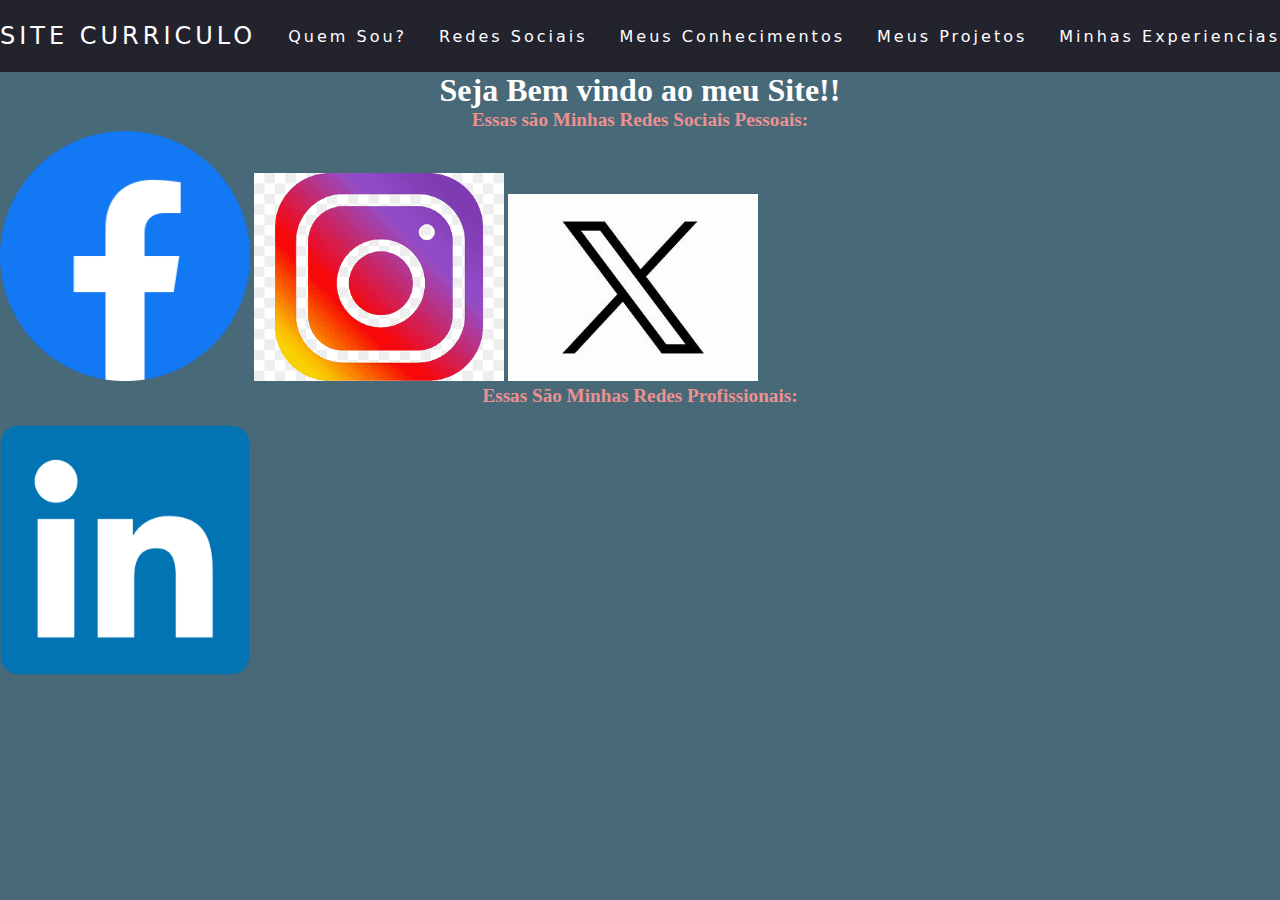
<file: Site meu curriculo/index.html>
<!DOCTYPE html>
<html lang="pt-br">

<head>
    <meta charset="UTF-8">
    <meta http-equiv="X-UA-Compatible" content="IE=edge">
    <meta name="viewport" content="width=device-width, initial-scale=1.0">
    <link rel="stylesheet" href="style.css">
    <title>Sites João Victor Rodrigues de Oliveira</title>
</head>

<body>
    <header>
        <nav id="menu">
            <a class="logo" href="">Site Curriculo</a>
            <div class="mobile-menu">
                <div class="line1"></div>
                <div class="line2"></div>
                <div class="line3"></div>
            </div>
            <ul class="nav-list">
                <li> <a href="pessoa.html">Quem Sou?</a></li>
                <li> <a href="index.html">Redes Sociais</a></li>
                <li> <a href="conhecimento.html">Meus Conhecimentos</a></li>
                <li> <a href="projetos.html">Meus Projetos</a></li>
                <li> <a href="experiencia.html">Minhas Experiencias</a></li>
            </ul>
        </nav>
    </header>
    <main>
        <h1>
            Seja Bem vindo ao meu Site!!
        </h1>
        <div>
            <h2 style="color: rgb(236, 145, 145);">Essas são Minhas Redes Sociais Pessoais:</h2>
            <a href="https://www.facebook.com/joao.victorrodriguesdeoliveira.353">
                <img src="Imagem Front-End/facebook.png" alt="Facebook" style="width:250px">
            </a>
            <a href="https://www.instagram.com/joaovictorrodriguesdeo/">
                <img src="Imagem Front-End/instagram.png" alt="instagram" style="width: 250px;">
            </a>
            <a href="https://twitter.com/joaovic57922614/">
                <img src="Imagem Front-End/X.png" alt="X" style="width: 250px;"><br>
            </a>
            <h2 style="color: rgb(236, 145, 145);">Essas São Minhas Redes Profissionais:</h2><br>
            <a href="https://www.linkedin.com/in/joao-victor-2041771a6/">
                <img src="Imagem Front-End/logo.png" alt="linkedin" style="width: 250px;">
            </a>
        </div>
    </main>
    <script src="mobile-navbar.js"></script>
</body>

</html>
</file>
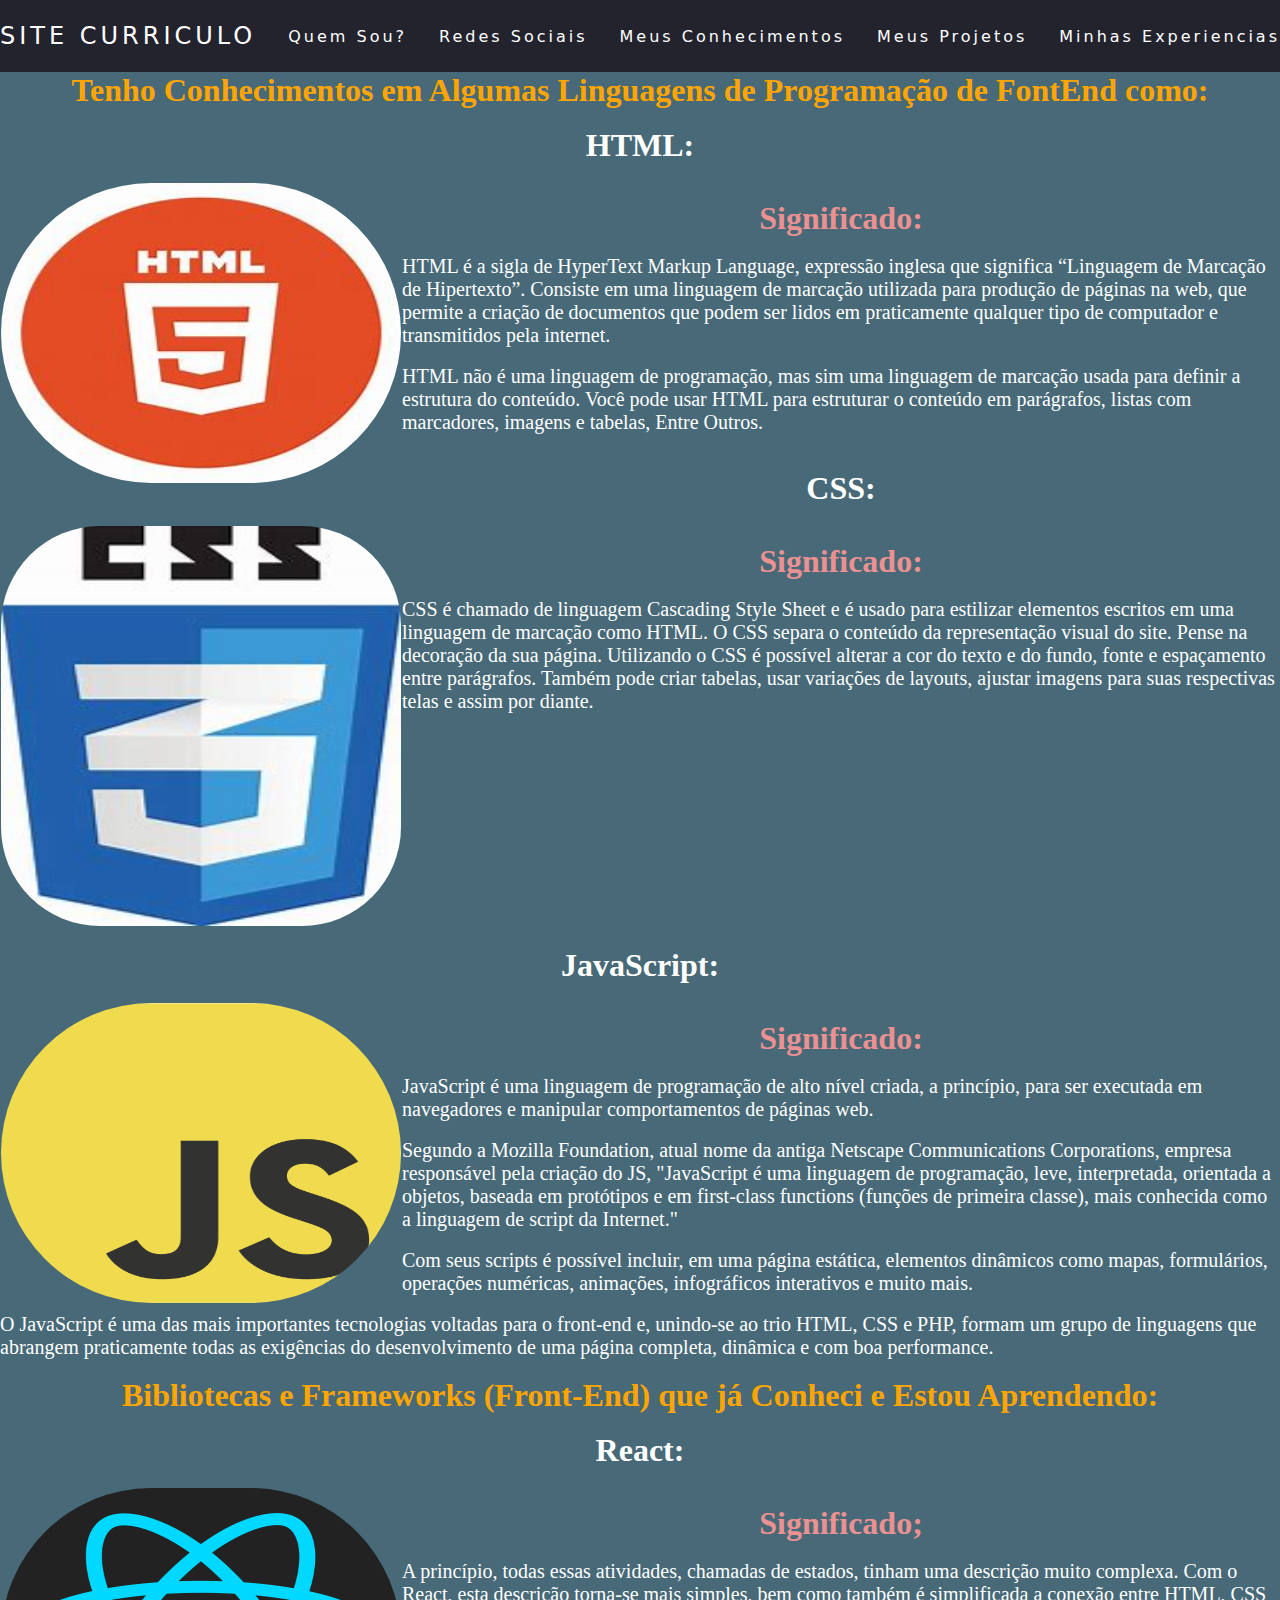
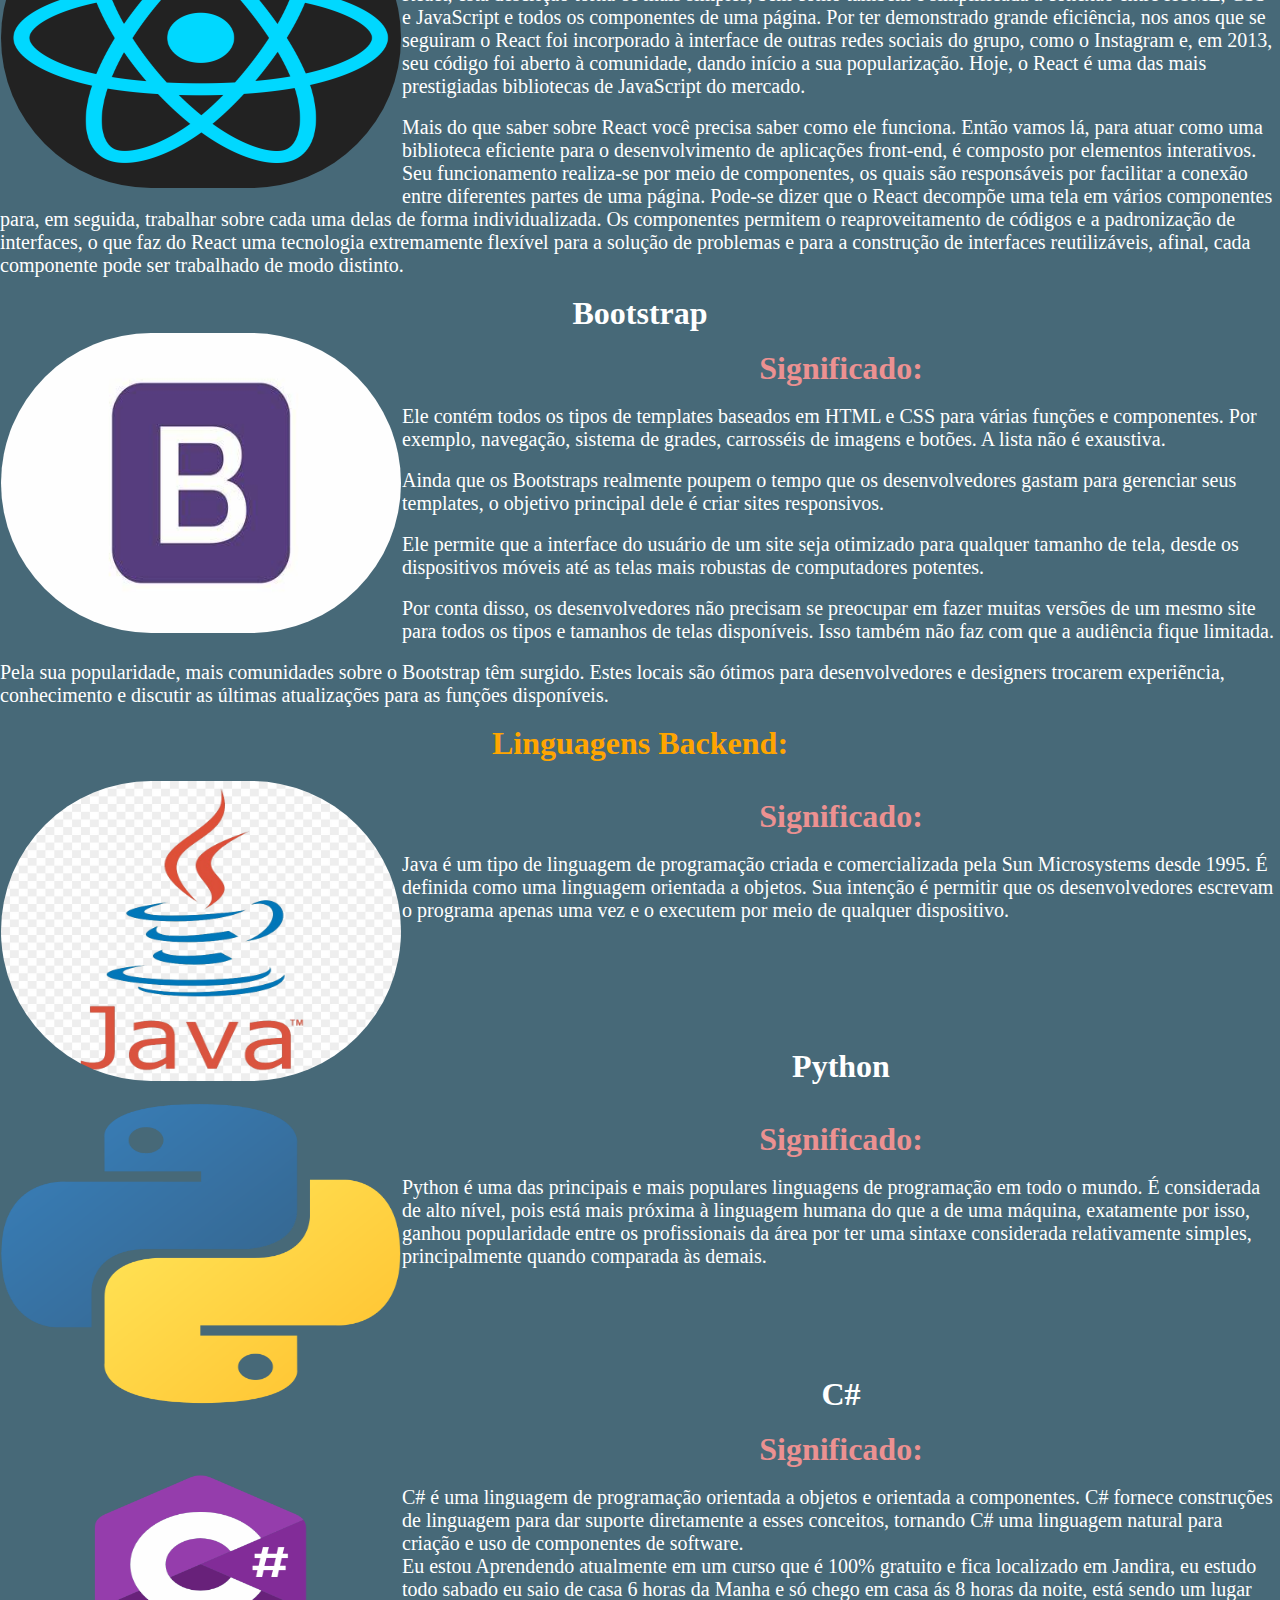
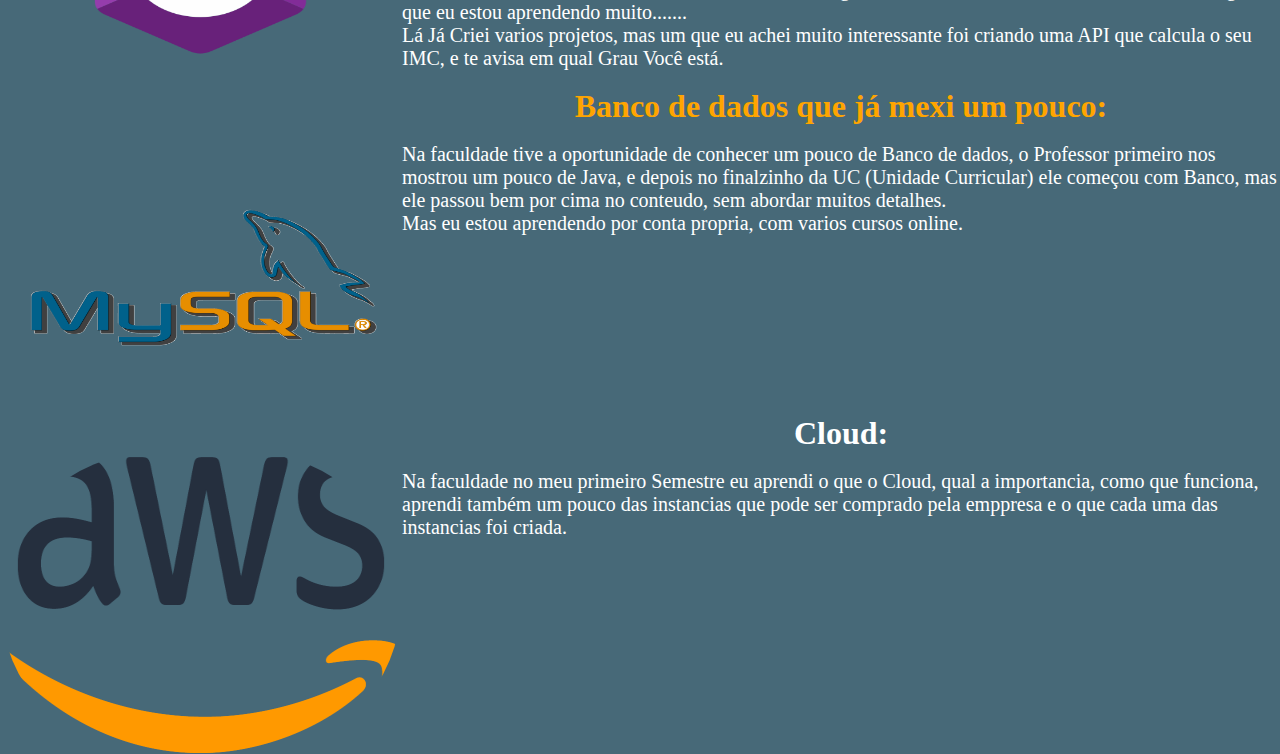
<file: Site meu curriculo/conhecimento.html>
<!DOCTYPE html>
<html lang="pt-br">
<head>
    <meta charset="UTF-8">
    <meta name="viewport" content="width=device-width, initial-scale=1.0">
    <link rel="stylesheet" href="style.css">
    <title>Conhecimentos</title>
</head>
<body>
    <header>
        <nav id="menu">
            <a class="logo" href="">Site Curriculo</a>
            <div class="mobile-menu">
                <div class="line1"></div>
                <div class="line2"></div>
                <div class="line3"></div>
            </div>
            <ul class="nav-list">
                <li> <a href="pessoa.html">Quem Sou?</a></li>
                <li> <a href="index.html">Redes Sociais</a></li>
                <li> <a href="conhecimento.html">Meus Conhecimentos</a></li>
                <li> <a href="projetos.html">Meus Projetos</a></li>
                <li> <a href="experiencia.html">Minhas Experiencias</a></li>
            </ul>
        </nav>
    </header>
    <main>
        <h1 style="color: orange;">Tenho Conhecimentos em Algumas Linguagens de Programação de FontEnd como:</h1><br>

        <h1>HTML:</h1><br>
        <img  src="Imagem Front-End/logohtml.png" alt="logohtml" style="float: left; border: transparent thin solid; width:400px; height:300px; border-radius: 600px;"><br>
        <h1 style="color: rgb(236, 145, 145);">Significado:</h1><br>
        <p>HTML é a sigla de HyperText Markup Language, expressão inglesa que significa “Linguagem de Marcação de Hipertexto”. Consiste em uma linguagem de marcação utilizada para produção de páginas na web, que permite a criação de documentos que podem ser lidos em praticamente qualquer tipo de computador e transmitidos pela internet.</p><br>
        <p>HTML não é uma linguagem de programação, mas sim uma linguagem de marcação usada para definir a estrutura do conteúdo. Você pode usar HTML para estruturar o conteúdo em parágrafos, listas com marcadores, imagens e tabelas, Entre Outros.</p><br><br>

        <h1>CSS:</h1><br>
        <img  src="Imagem Front-End/logocss.png" alt="logocss" style="float: left; border: transparent thin solid; width:400px; height:400px; border-radius: 100px;"><br>
        <h1 style="color: rgb(236, 145, 145);">Significado:</h1><br>
        <p>CSS é chamado de linguagem Cascading Style Sheet e é usado para estilizar elementos escritos em uma linguagem de marcação como HTML. O CSS separa o conteúdo da representação visual do site. Pense  na decoração da sua página. Utilizando o CSS é possível alterar a cor do texto e do fundo, fonte e espaçamento entre parágrafos. Também pode criar tabelas, usar variações de layouts, ajustar imagens para suas respectivas telas e assim por diante.</p><br><br><br><br><br><br><br><br><br><br><br><br><br>

        <h1>JavaScript:</h1><br>
        <img  src="Imagem Front-End/JavaScript.png" alt="logojavascript" style="float: left; border: transparent thin solid; width:400px; height:300px; border-radius: 600px;"><br>
        <h1 style="color: rgb(236, 145, 145);">Significado:</h1><br>
        <p>JavaScript é uma linguagem de programação de alto nível criada, a princípio, para ser executada em navegadores e manipular comportamentos de páginas web.</p><br>
        <p>Segundo a Mozilla Foundation, atual nome da antiga Netscape Communications Corporations, empresa responsável pela criação do JS, "JavaScript é uma linguagem de programação, leve, interpretada, orientada a objetos, baseada em protótipos e em first-class functions (funções de primeira classe), mais conhecida como a linguagem de script da Internet."</p><br>
        <p>Com seus scripts é possível incluir, em uma página estática, elementos dinâmicos como mapas, formulários, operações numéricas, animações, infográficos interativos e muito mais.</p> <br>
        <p>O JavaScript é uma das mais importantes tecnologias voltadas para o front-end e, unindo-se ao trio HTML, CSS e PHP, formam um grupo de linguagens que abrangem praticamente todas as exigências do desenvolvimento de uma página completa, dinâmica e com boa performance.</p><br>

        <h1 style="color: orange;">Bibliotecas e Frameworks (Front-End) que já Conheci e Estou Aprendendo:</h1><br>
        <h1>React:</h1><br>
        <img  src="Imagem Front-End/React.png" alt="logoreact" style="float: left; border: transparent thin solid; width:400px; height:300px; border-radius: 600px;"><br>
        <h1 style="color: rgb(236, 145, 145);">Significado;</h1><br>
        <p>A princípio, todas essas atividades, chamadas de estados, tinham uma descrição muito complexa. Com o React, esta descrição torna-se mais simples, bem como também é simplificada a conexão entre HTML, CSS e JavaScript e todos os componentes de uma página. Por ter demonstrado grande eficiência, nos anos que se seguiram o React foi incorporado à interface de outras redes sociais do grupo, como o Instagram e, em 2013, seu código foi aberto à comunidade, dando início a sua popularização. Hoje, o React é uma das mais prestigiadas bibliotecas de JavaScript do mercado.</p><br>
        <p>Mais do que saber sobre React você precisa saber como ele funciona. Então vamos lá, para atuar como uma biblioteca eficiente para o desenvolvimento de aplicações front-end, é composto por elementos interativos. Seu funcionamento realiza-se por meio de componentes, os quais são responsáveis por facilitar a conexão entre diferentes partes de uma página. Pode-se dizer que o React decompõe uma tela em vários componentes para, em seguida, trabalhar sobre cada uma delas de forma individualizada. Os componentes permitem o reaproveitamento de códigos e a padronização de interfaces, o que faz do React uma tecnologia extremamente flexível para a solução de problemas e para a construção de interfaces reutilizáveis, afinal, cada componente pode ser trabalhado de modo distinto.</p><br>

        <h1>Bootstrap</h1>
        <img  src="Imagem Front-End/bootstrap.png" alt="logobootstrap" style="float: left; border: transparent thin solid; width:400px; height:300px; border-radius: 600px;"><br>
        <h1 style="color: rgb(236, 145, 145);">Significado:</h1><br>
        <p>Ele contém todos os tipos de templates baseados em HTML e CSS para várias funções e componentes. Por exemplo, navegação, sistema de grades, carrosséis de imagens e botões. A lista não é exaustiva.</p><br>
        <p>Ainda que os Bootstraps realmente poupem o tempo que os desenvolvedores gastam para gerenciar seus templates, o objetivo principal dele é criar sites responsivos.</p><br>
        <p>Ele permite que a interface do usuário de um site seja otimizado para qualquer tamanho de tela, desde os dispositivos móveis até as telas mais robustas de computadores potentes.</p><br>
        <p>Por conta disso, os desenvolvedores não precisam se preocupar em fazer muitas versões de um mesmo site para todos os tipos e tamanhos de telas disponíveis. Isso também não faz com que a audiência fique limitada.</p><br>
        <p>Pela sua popularidade, mais comunidades sobre o Bootstrap têm surgido. Estes locais são ótimos para desenvolvedores e designers trocarem experiẽncia, conhecimento e discutir as últimas atualizações para as funções disponíveis.</p><br>

        <h1 style="color: orange;">Linguagens Backend:</h1><br>
        <img  src="Imagem Front-End/java.png" alt="logojava" style="float: left; border: transparent thin solid; width:400px; height:300px; border-radius: 600px;"><br>
        <h1 style="color: rgb(236, 145, 145);">Significado:</h1><br>
        <p>Java é um tipo de linguagem de programação criada e comercializada pela Sun Microsystems desde 1995. É definida como uma linguagem orientada a objetos. Sua intenção é permitir que os desenvolvedores escrevam o programa apenas uma vez e o executem por meio de qualquer dispositivo.</p><br><br><br><br><br><br><br>
        <h1>Python</h1><br>
        <img  src="Imagem Front-End/python.png" alt="logoPython" style="float: left; border: transparent thin solid; width:400px; height:300px; border-radius: 600px;"><br>
        <h1 style="color: rgb(236, 145, 145);">Significado:</h1><br>
        <p>Python é uma das principais e mais populares linguagens de programação em todo o mundo. É considerada de alto nível, pois está mais próxima à linguagem humana do que a de uma máquina, exatamente por isso, ganhou popularidade entre os profissionais da área por ter uma sintaxe considerada relativamente simples, principalmente quando comparada às demais.</p><br><br><br><br><br><br>
        <h1>C#</h1>
        <img  src="Imagem Front-End/Csharp_Logo.png" alt="logoCsharp" style="float: left; border: transparent thin solid; width:400px; height:300px; border-radius: 600px;"><br>
        <h1 style="color: rgb(236, 145, 145);">Significado:</h1><br>
        <p>C# é uma linguagem de programação orientada a objetos e orientada a componentes. C# fornece construções de linguagem para dar suporte diretamente a esses conceitos, tornando C# uma linguagem natural para criação e uso de componentes de software. </p>
        <p>Eu estou Aprendendo atualmente em um curso que é 100% gratuito e fica localizado em Jandira, eu estudo todo sabado eu saio de casa 6 horas da Manha e só chego em casa ás 8 horas da noite, está sendo um lugar que eu estou aprendendo muito.......</p>
        <p>Lá Já Criei varios projetos, mas um que eu achei muito interessante foi criando uma API que calcula o seu IMC, e te avisa em qual Grau Você está.</p><br>

        <h1 style="color: orange;"> Banco de dados que já mexi um pouco:</h1>
        <img  src="Imagem Front-End/mysql.png" alt="logomysql" style="float: left; border: transparent thin solid; width:400px; height:300px; border-radius: 600px;"><br>
        <p> Na faculdade tive a oportunidade de conhecer um pouco de Banco de dados, o Professor primeiro nos mostrou um pouco de Java, e depois no finalzinho da UC (Unidade Curricular) ele começou com Banco, mas ele passou bem por cima no conteudo, sem abordar muitos detalhes.</p>
        <p>Mas eu estou aprendendo por conta propria, com varios cursos online.</p><br><br><br><br><br><br><br><br><br><br>
        <h1  > Cloud:</h1>
        <img  src="Imagem Front-End/aws.png" alt="logomysql" style="float: left; border: transparent thin solid; width:400px; height:300px; border-radius: 600px;"><br>
        <p>Na faculdade no meu primeiro Semestre eu aprendi o que o Cloud, qual a importancia, como que funciona, aprendi também um pouco das instancias que pode ser comprado pela emppresa e o que cada uma das instancias foi criada.</p>
    </main>
    <script src="mobile-navbar.js"></script>
</body>
</html>
</file>
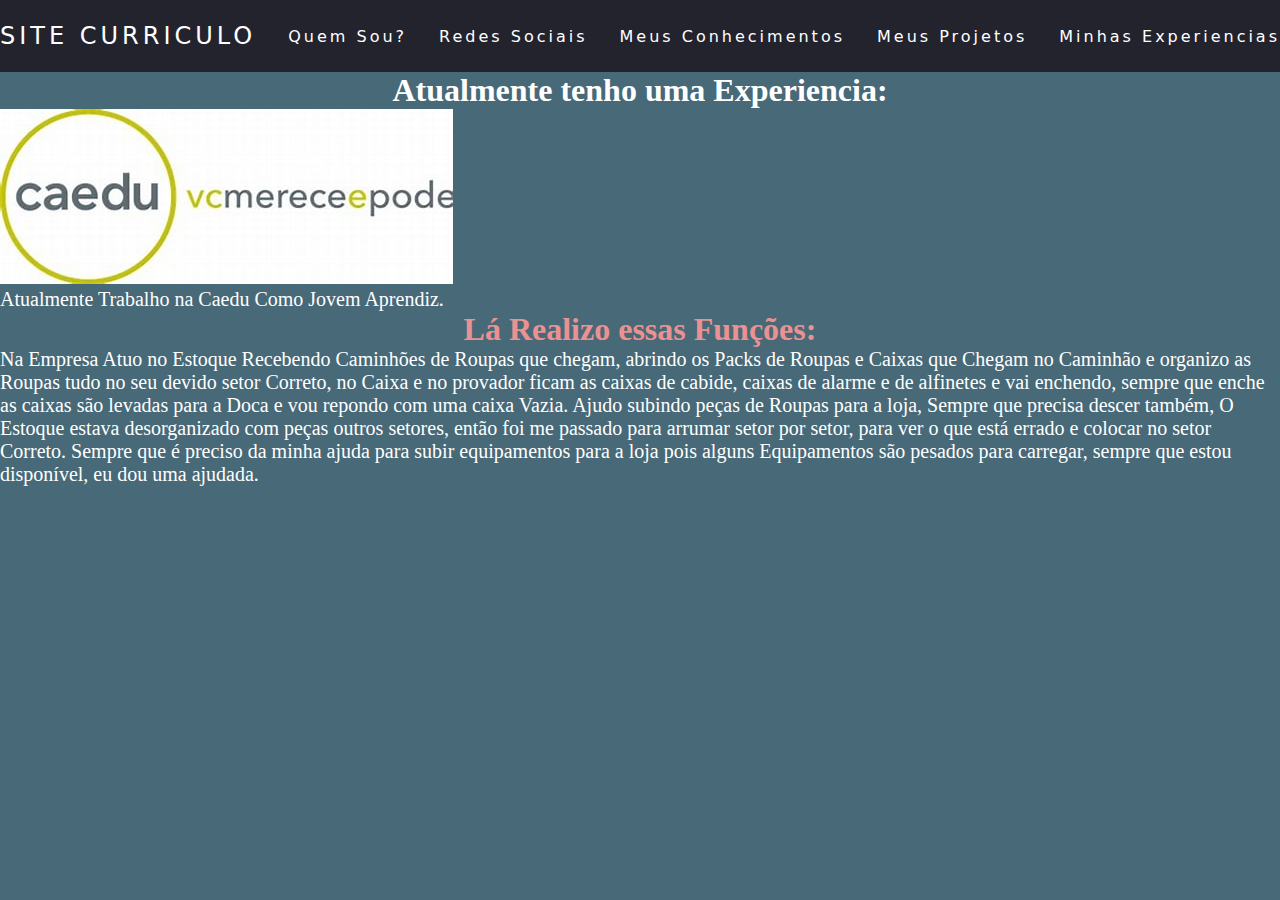
<file: Site meu curriculo/experiencia.html>
<!DOCTYPE html>
<html lang="pt-br">
<head>
    <meta charset="UTF-8">
    <meta name="viewport" content="width=device-width, initial-scale=1.0">
    <link rel="stylesheet" href="style.css">
    <title>Minha Experiencias</title>
</head>
<body>
    <header>
        <nav id="menu">
            <a class="logo" href="">Site Curriculo</a>
            <div class="mobile-menu">
                <div class="line1"></div>
                <div class="line2"></div>
                <div class="line3"></div>
            </div>
            <ul class="nav-list">
                <li> <a href="pessoa.html">Quem Sou?</a></li>
                <li> <a href="index.html">Redes Sociais</a></li>
                <li> <a href="conhecimento.html">Meus Conhecimentos</a></li>
                <li> <a href="projetos.html">Meus Projetos</a></li>
                <li> <a href="experiencia.html">Minhas Experiencias</a></li>
            </ul>
        </nav>
    </header>
    <main>
        <h1 >Atualmente tenho uma Experiencia:</h1>
        <img src="logoEmpresa/LogoCaedu.jpeg" alt="logoCaedu">
        <p>Atualmente Trabalho na Caedu Como Jovem Aprendiz.</p>
        <h1  style="color: rgb(236, 145, 145);">Lá Realizo essas Funções:</h1>
        <p> Na Empresa Atuo no Estoque Recebendo Caminhões de Roupas que chegam, abrindo os Packs de Roupas e Caixas que Chegam no Caminhão e organizo as Roupas tudo no seu devido setor Correto, no Caixa e no provador ficam as caixas de cabide, caixas de alarme e de alfinetes e vai enchendo, sempre que enche as caixas são levadas para a Doca e vou repondo com uma caixa Vazia. 
            Ajudo subindo peças de Roupas para a loja, Sempre que precisa descer também,  O Estoque estava desorganizado com peças outros setores, então foi me passado para arrumar setor por setor, para ver o que está errado e colocar no setor Correto.
            Sempre que é preciso da minha ajuda para subir equipamentos para a loja pois alguns Equipamentos são pesados para carregar, sempre que estou disponível, eu dou uma ajudada.
</p>
    </main>
    <script src="mobile-navbar.js"></script>
</body>
</html>
</file>
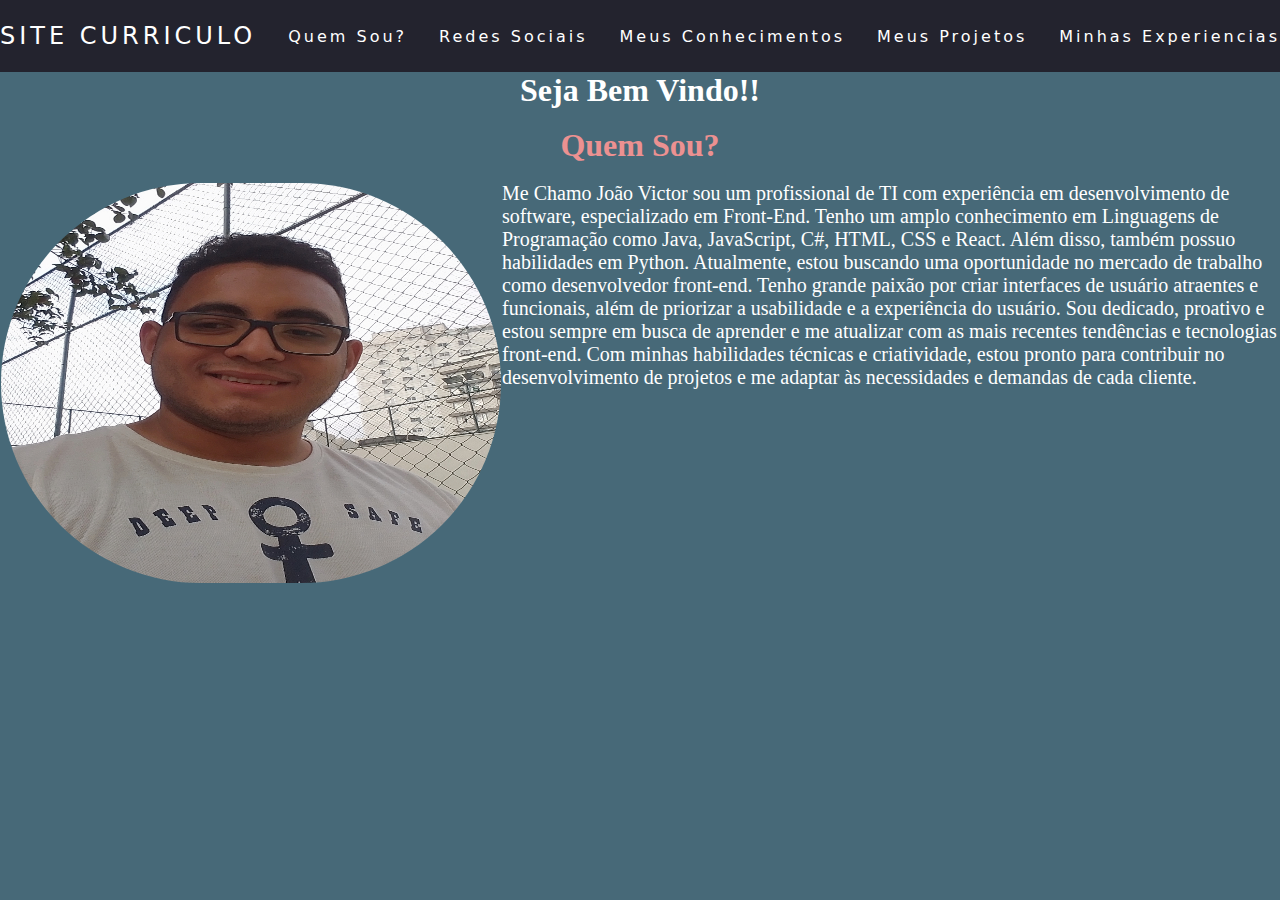
<file: Site meu curriculo/pessoa.html>
<!DOCTYPE html>
<html lang="pt-br">
<head>
    <meta charset="UTF-8">
    <meta http-equiv="X-UA-Compatible" content="IE=edge">
    <meta name="viewport" content="width=device-width, initial-scale=1.0">
    <link rel="stylesheet" href="style.css">
    <title>Quem Sou?</title>
</head>
<body>
    <header>
        <nav id="menu">
            <a class="logo" href="">Site Curriculo</a>
            <div class="mobile-menu">
                <div class="line1"></div>
                <div class="line2"></div>
                <div class="line3"></div>
            </div>
            <ul class="nav-list">
                <li> <a href="pessoa.html">Quem Sou?</a></li>
                <li> <a href="index.html">Redes Sociais</a></li>
                <li> <a href="conhecimento.html">Meus Conhecimentos</a></li>
                <li> <a href="projetos.html">Meus Projetos</a></li>
                <li> <a href="experiencia.html">Minhas Experiencias</a></li>
            </ul>
        </nav>
    </header>
    <main>
        <h1>Seja Bem Vindo!!</h1><br>
        <h1 style="color: rgb(236, 145, 145);">Quem Sou?</h1><br>
        <div>
            <img  src="Imagem Front-End/foto João Victor.jpg" alt="fotoJoão" style="float: left; border: transparent thin solid; width:500px; height:400px; border-radius: 700px;">
            <p>Me Chamo João Victor sou um profissional de TI com experiência em desenvolvimento de software, especializado em Front-End. 

                Tenho um amplo conhecimento em Linguagens de Programação como Java, JavaScript, C#, HTML, CSS e React. Além disso, também possuo habilidades em Python. 
                
                Atualmente, estou buscando uma oportunidade no mercado de trabalho como desenvolvedor front-end. Tenho grande paixão por criar interfaces de usuário atraentes e funcionais, além de priorizar a usabilidade e a experiência do usuário.
                
                 Sou dedicado, proativo e estou sempre em busca de aprender e me atualizar com as mais recentes tendências e tecnologias front-end. Com minhas habilidades técnicas e criatividade, estou pronto para contribuir no desenvolvimento de projetos e me adaptar às necessidades e demandas de cada cliente.</p>
        </div>
    </main>
    <script src="mobile-navbar.js"></script>
</body>
</html>
</file>
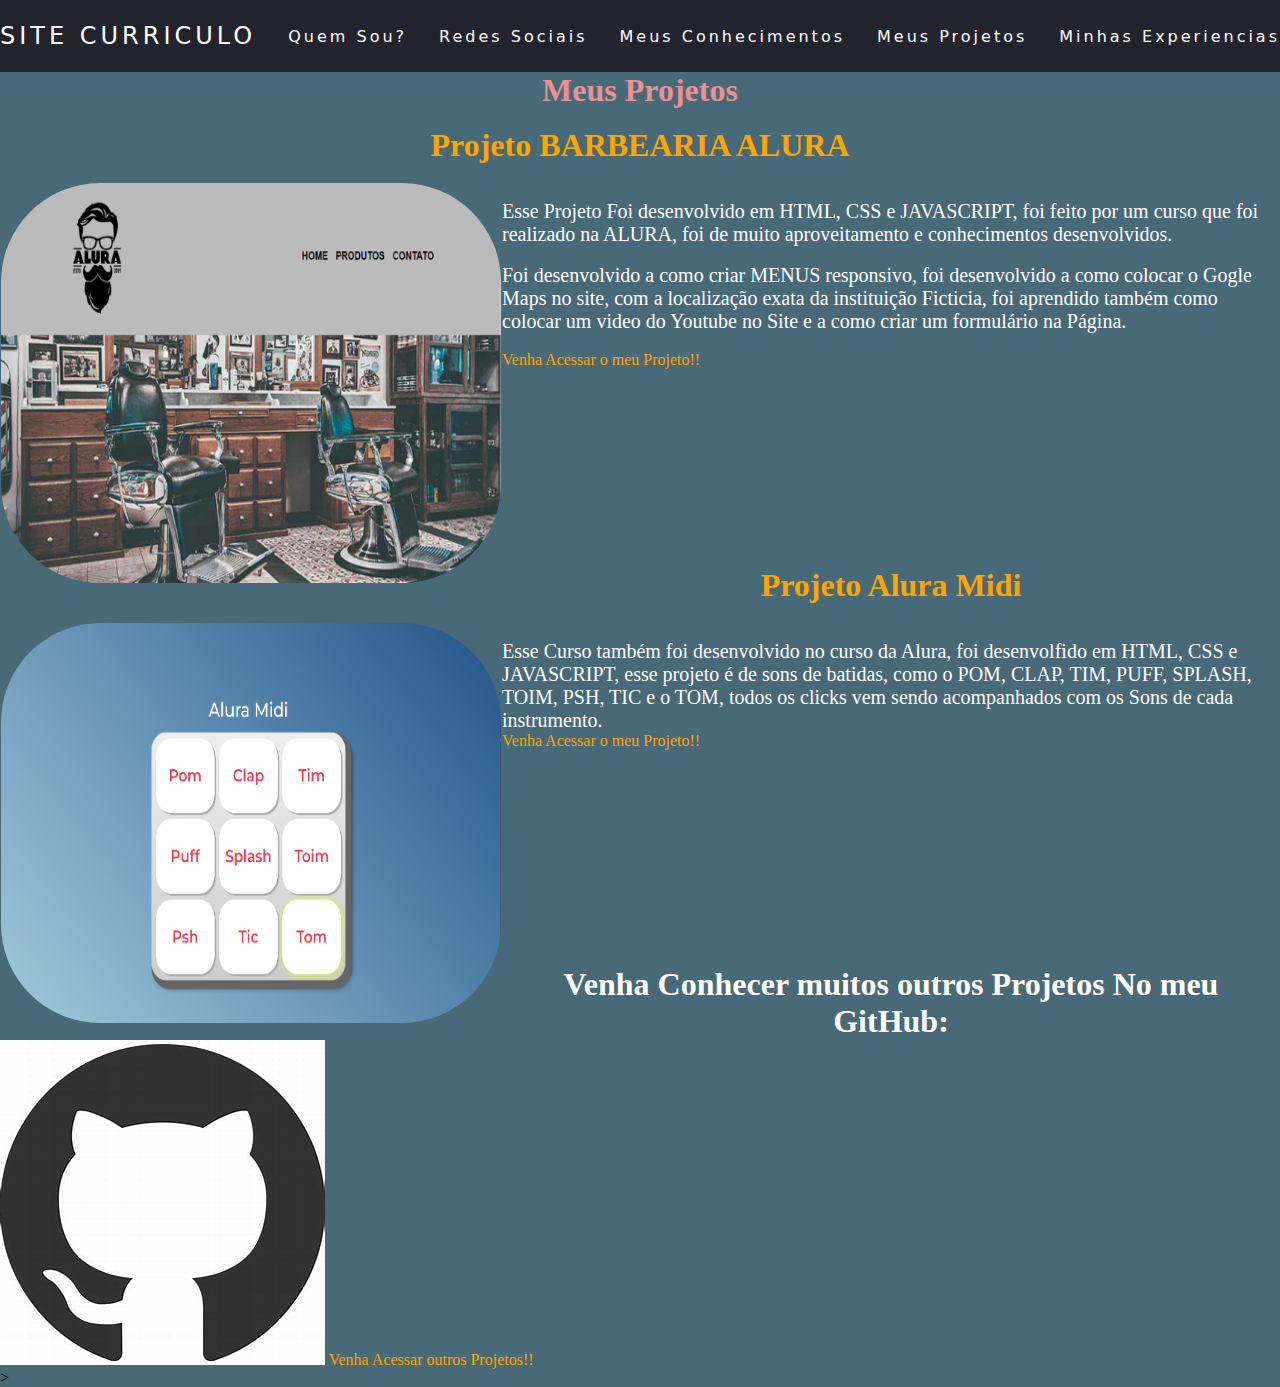
<file: Site meu curriculo/projetos.html>
<!DOCTYPE html>
<html lang="pt-br">
<head>
    <meta charset="UTF-8">
    <meta name="viewport" content="width=device-width, initial-scale=1.0">
    <link rel="stylesheet" href="style.css">
    <title>Projetos</title>
</head>
<body>
    <header>
        <nav id="menu">
            <a class="logo" href="">Site Curriculo</a>
            <div class="mobile-menu">
                <div class="line1"></div>
                <div class="line2"></div>
                <div class="line3"></div>
            </div>
            <ul class="nav-list">
                <li> <a href="pessoa.html">Quem Sou?</a></li>
                <li> <a href="index.html">Redes Sociais</a></li>
                <li> <a href="conhecimento.html">Meus Conhecimentos</a></li>
                <li> <a href="projetos.html">Meus Projetos</a></li>
                <li> <a href="experiencia.html">Minhas Experiencias</a></li>
            </ul>
        </nav>
    </header>
    <main>
        <h1 style="color: rgb(236, 145, 145);">Meus Projetos</h1><br>

        <h1 style="color: orange;"> Projeto BARBEARIA ALURA</h1><br>
        <img  src="Imagens Projetos/barbeariaAlura.png" alt="barbeariaAlura" style="float: left; border: transparent thin solid; width:500px; height:400px; border-radius: 100px;"><br>
        <p>Esse Projeto Foi desenvolvido em HTML, CSS e JAVASCRIPT, foi feito por um curso que foi realizado na ALURA, foi de muito aproveitamento e conhecimentos desenvolvidos.</p><br>
        <p>Foi desenvolvido a como criar MENUS responsivo, foi desenvolvido a como colocar o Gogle Maps no site, com a localização exata da instituição Ficticia, foi aprendido também como colocar um video do Youtube no Site e a como criar um formulário na Página.</p><br>
        <a href="https://dancing-duckanoo-44350b.netlify.app/index.html" style="color:orange;font-size: medium;">Venha Acessar o meu Projeto!!</a><br><br><br><br><br><br><br><br><br><br><br><br>
        
        <h1 style="color: orange;"> Projeto Alura Midi </h1><br>
        <img  src="Imagens Projetos/AluraMidi.png" alt="aluraMidi" style="float: left; border: transparent thin solid; width:500px; height:400px; border-radius: 100px;"><br>
        <p>Esse Curso também foi desenvolvido no curso da Alura, foi desenvolfido em HTML, CSS e JAVASCRIPT, esse projeto é de sons de batidas, como o POM, CLAP, TIM, PUFF, SPLASH, TOIM, PSH, TIC e o TOM, todos os clicks vem sendo acompanhados com os Sons de cada instrumento.</p>
        <a href="https://64b86c8aca79030d000f5f80--sparkling-haupia-03906c.netlify.app/" style="color:orange;font-size: medium;">Venha Acessar o meu Projeto!!</a><br><br><br><br><br><br><br><br><br><br><br><br><br>

        <h1>Venha Conhecer muitos outros Projetos No meu GitHub: </h1>
        <img src="Imagem Front-End/logo-GitHub.jpeg" alt="GitHub">
        <a href="https://github.com/Jv1327?tab=repositories" style="color:orange;font-size: medium;">Venha Acessar outros Projetos!!</a><br>></a>
    </main>
    <script src="mobile-navbar.js"></script>
</body>
</html>
</file>
<file: Site meu curriculo/style.css>
* {
    margin: 0;
    padding: 0;
}

h1{
    color: #fff;
    text-align: center;
}

h2 {
    color: rgb(236, 145, 145);
    text-align: center;
    font-size: larger;
}
a {
    color: #fff;
    text-decoration: none;
    transition: 0.3s;
}

a:hover {
    opacity: 0.7;
}

.logo {
    font-size: 24px;
    text-transform: uppercase;
    letter-spacing: 4px;
}

p {
    color: #fff;
    font-size: 20px;
}

nav{
    display: flex;
    justify-content: space-around;
    align-items: center;
    font-family: system-ui, -apple-system, BlinkMacSystemFont, 'Segoe UI', Roboto, Oxygen, Ubuntu, Cantarell, 'Open Sans', 'Helvetica Neue', sans-serif;
    background: #23232e;
    height: 8vh;
}

body {
    background-color: rgb(71, 105, 120);
    background-size: cover;
    height: 92vh;
}

.nav-list {
    list-style: none;
    display: flex;
    background-color: #23232e
}

.nav-list li {
    letter-spacing: 3px;
    margin-left: 32px;
}

.mobile-menu {
    display: none;
    cursor: pointer;
}

.mobile-menu div {
    width: 32px;
    height: 2px;
    background: #fff;
    margin: 8px;
    transition: 0.3s;
}

@media (max-width: 999px) {
    body {
        overflow-x: hidden;
    }
    .nav-list {
        position: absolute;
        top: 8vh;
        right: 0;
        width: 50vw;
        height: 92vh;
        background: #23232e;
        flex-direction: column;
        align-items: center;
        justify-content: space-around;
        transform: translateX(100%);
        transition: transform 0.3s ease-in;
    }
    .nav-list li {
        margin-left: 0;
        opacity: 0;
    }
    .mobile-menu {
        display: block;
    }
    .nav-list.active {
        transform: translateX(0);
    }
}
@keyframes navLinkFade {
    from{
        opacity: 0;
        transform: translateX(50px);
    }
    to {
        opacity: 1;
        transform: translateX(0);
    }
}

.mobile-menu.active .line1 {
    transform: rotate(-45deg) translate(-8px, 8px);
}

.mobile-menu.active .line2 {
    opacity: 0;
}

.mobile-menu.active .line3 {
    transform: rotate(45deg) translate(-5px, -7px);
}
</file>
